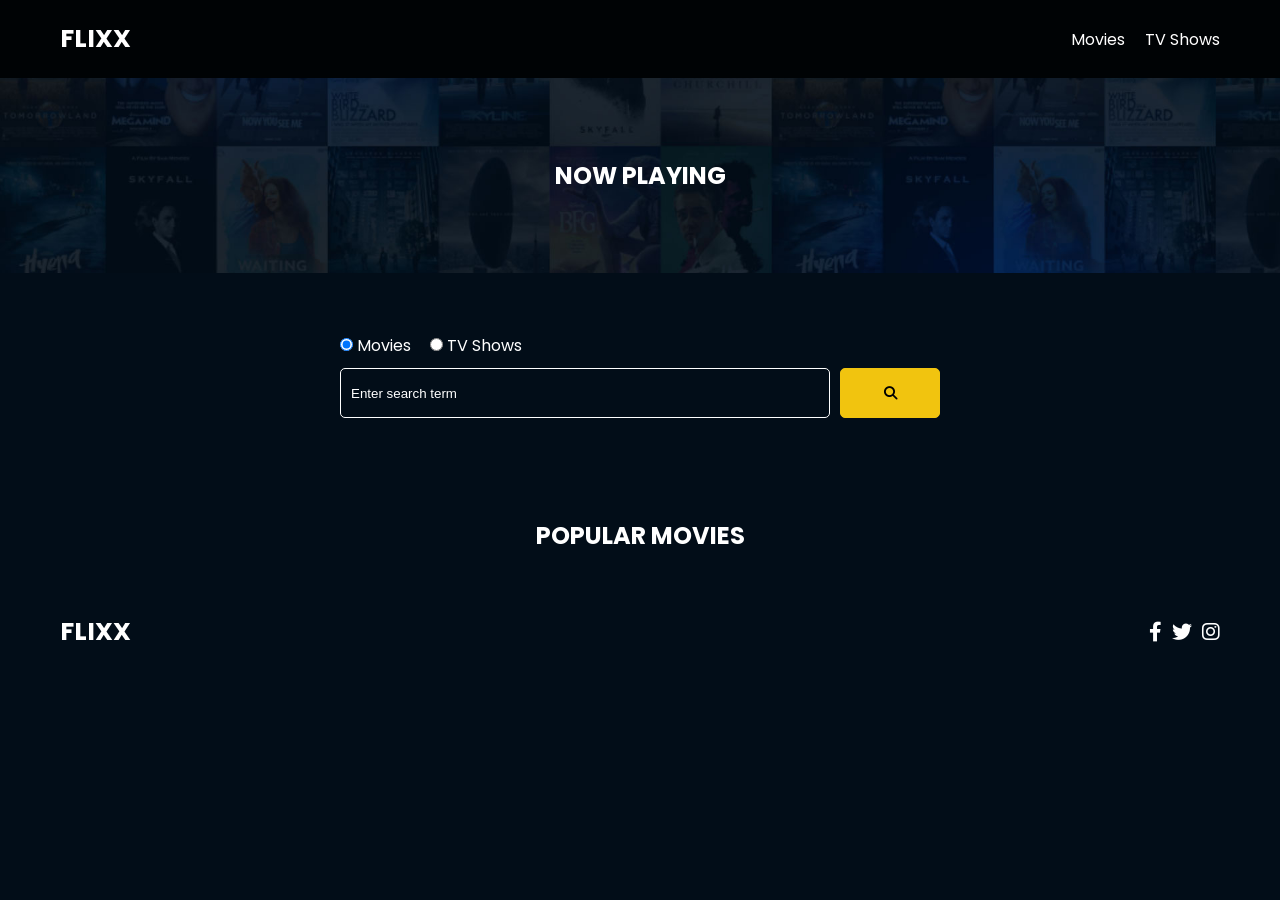
<file: index.html>
<!doctype html>
<html lang="en">
  <head>
    <meta charset="UTF-8" />
    <meta http-equiv="X-UA-Compatible" content="IE=edge" />
    <meta name="viewport" content="width=device-width, initial-scale=1.0" />
    <link rel="preconnect" href="https://fonts.googleapis.com" />
    <link rel="preconnect" href="https://fonts.gstatic.com" crossorigin />
    <link
      href="https://fonts.googleapis.com/css2?family=Poppins:wght@300;400;700&display=swap"
      rel="stylesheet"
    />
    <link rel="stylesheet" href="lib/swiper.css" />
    <link rel="stylesheet" href="lib/fontawesome.css" />
    <link rel="stylesheet" href="css/base.css" />
    <link rel="stylesheet" href="css/layout.css" />
    <link rel="stylesheet" href="css/components.css" />
    <link rel="stylesheet" href="css/pages/home.css" />
    <link rel="stylesheet" href="css/spinner.css" />
    <link rel="stylesheet" href="css/alert.css" />
    <link rel="shortcut icon" href="images/logo.svg" type="image/x-icon" />
    <script src="lib/swiper.js"></script>
    <script type="module" src="js/script.js" defer></script>
    <title>Flixx</title>
  </head>
  <body>
    <!-- Header -->
    <header class="main-header">
      <div class="container">
        <div class="logo">
          <a href="/">FLIXX</a>
        </div>
        <nav>
          <ul>
            <li>
              <a href="/" class="nav-link">Movies</a>
            </li>
            <li>
              <a href="/shows.html" class="nav-link">TV Shows</a>
            </li>
          </ul>
        </nav>
      </div>
    </header>

    <!-- Now Playing Section -->
    <section class="now-playing">
      <h2>Now Playing</h2>
      <div class="swiper">
        <div class="swiper-wrapper">
          <!-- slides -->
        </div>
      </div>
    </section>

    <!-- Search Movies -->
    <section class="search">
      <div class="container">
        <div id="alert"></div>
        <form action="/search.html" class="search-form">
          <!-- movies and shows radio box -->
          <div class="search-radio">
            <input type="radio" name="type" id="movie" value="movie" checked />
            <label for="movie">Movies</label>
            <input type="radio" name="type" id="tv" value="tv" />
            <label for="tc">TV Shows</label>
          </div>
          <div class="search-flex">
            <input
              type="text"
              id="search-term"
              name="search-term"
              placeholder="Enter search term"
            />
            <button type="submit" class="btn">
              <i class="fas fa-search"></i>
            </button>
          </div>
        </form>
      </div>
    </section>

    <!-- Popular Movies -->
    <section class="container">
      <h2>Popular Movies</h2>
      <div id="popular-movies" class="grid"></div>
    </section>

    <!-- Footer -->
    <footer class="main-footer">
      <div class="container">
        <a class="logo" href="/">
          <span>FLIXX</span>
        </a>
        <div class="social-links">
          <a href="https://www.facebook.com" target="_blank">
            <i class="fab fa-facebook-f"></i>
          </a>
          <a href="https://www.twitter.com" target="_blank">
            <i class="fab fa-twitter"></i>
          </a>
          <a href="https://www.instagram.com" target="_blank">
            <i class="fab fa-instagram"></i>
          </a>
        </div>
      </div>
    </footer>

    <div class="spinner"></div>
  </body>
</html>
</file>
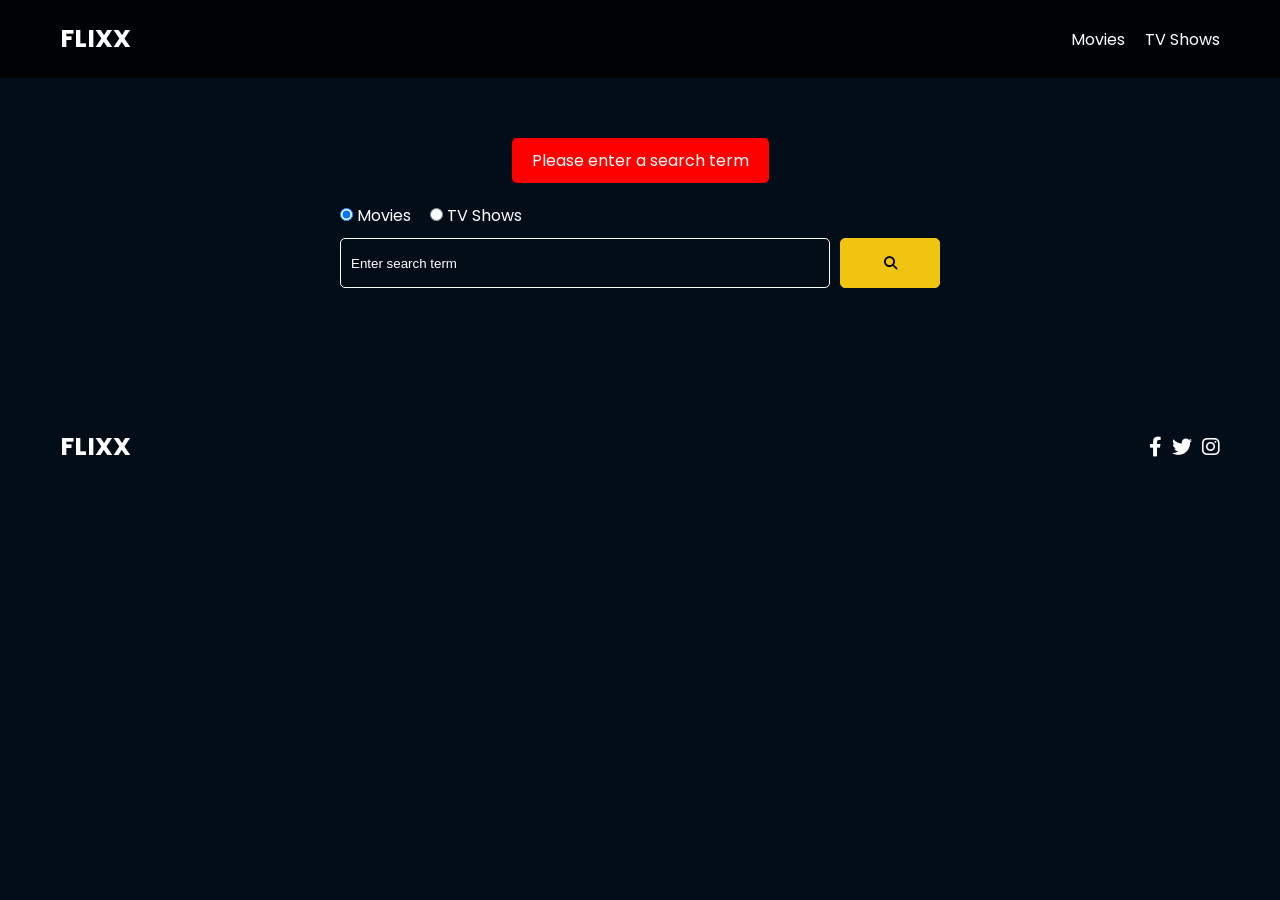
<file: search.html>
<!doctype html>
<html lang="en">
  <head>
    <meta charset="UTF-8" />
    <meta http-equiv="X-UA-Compatible" content="IE=edge" />
    <meta name="viewport" content="width=device-width, initial-scale=1.0" />
    <link rel="preconnect" href="https://fonts.googleapis.com" />
    <link rel="preconnect" href="https://fonts.gstatic.com" crossorigin />
    <link
      href="https://fonts.googleapis.com/css2?family=Poppins:wght@300;400;700&display=swap"
      rel="stylesheet"
    />
    <link rel="stylesheet" href="lib/swiper.css" />
    <link rel="stylesheet" href="lib/fontawesome.css" />
    <link rel="stylesheet" href="css/base.css" />
    <link rel="stylesheet" href="css/layout.css" />
    <link rel="stylesheet" href="css/components.css" />
    <link rel="stylesheet" href="css/spinner.css" />
    <link rel="stylesheet" href="css/alert.css" />
    <link rel="stylesheet" href="css/pages/home.css" />
    <link rel="shortcut icon" href="images/logo.svg" type="image/x-icon" />
    <script src="lib/swiper.js"></script>
    <script type="module" src="js/script.js" defer></script>
    <title>Flixx</title>
  </head>
  <body>
    <!-- Header -->
    <header class="main-header">
      <div class="container">
        <div class="logo">
          <a href="/">FLIXX</a>
        </div>
        <nav>
          <ul>
            <li>
              <a href="/" class="nav-link">Movies</a>
            </li>
            <li>
              <a href="/shows.html" class="nav-link">TV Shows</a>
            </li>
          </ul>
        </nav>
      </div>
    </header>

    <!-- Search Movies -->
    <section class="search">
      <div class="container">
        <div id="alert"></div>
        <form action="/search.html" class="search-form">
          <!-- movies and shows radio box -->
          <div class="search-radio">
            <input type="radio" name="type" id="movie" value="movie" checked />
            <label for="movie">Movies</label>
            <input type="radio" name="type" id="tv" value="tv" />
            <label for="tc">TV Shows</label>
          </div>
          <div class="search-flex">
            <input
              type="text"
              id="search-term"
              name="search-term"
              placeholder="Enter search term"
            />
            <button type="submit" class="btn">
              <i class="fas fa-search"></i>
            </button>
          </div>
        </form>
      </div>
    </section>

    <!-- Display movies -->
    <section id="search-results-wrapper" class="container">
      <heading id="search-results-heading"></heading>
      <div id="search-results" class="grid"></div>

      <!-- Pagination -->
      <div id="pagination"></div>
    </section>

    <!-- Footer -->
    <footer class="main-footer">
      <div class="container">
        <a class="logo" href="/">
          <span>FLIXX</span>
        </a>
        <div class="social-links">
          <a href="https://www.facebook.com" target="_blank">
            <i class="fab fa-facebook-f"></i>
          </a>
          <a href="https://www.twitter.com" target="_blank">
            <i class="fab fa-twitter"></i>
          </a>
          <a href="https://www.instagram.com" target="_blank">
            <i class="fab fa-instagram"></i>
          </a>
        </div>
      </div>
    </footer>

    <div class="spinner"></div>
  </body>
</html>
</file>
<file: css/base.css>
*,
*::before,
*::after {
  box-sizing: border-box;
  padding: 0;
  margin: 0;
}

:root {
  --color-primary: #020d18;
  --color-secondary: #f1c40f;
}

body {
  font-family: "Poppins", sans-serif;
  font-size: 16px;
  background: var(--color-primary);
  color: #fff;
  overflow-x: hidden;
}

a {
  color: #fff;
  text-decoration: none;
}

ul {
  list-style: none;
}

section h2 {
  margin: 20px 0;
  text-align: center;
  text-transform: uppercase;
}
</file>
<file: css/layout.css>
.container {
  max-width: 1200px;
  width: 100%;
  margin: 0 auto;
  padding: 0 20px;
}

.search-flex {
  display: flex;
  justify-content: space-between;
  align-items: center;
  margin-top: 10px;
}

.grid {
  display: grid;
  grid-template-columns: repeat(auto-fit, minmax(250px, 1fr));
  gap: 20px;
}
</file>
<file: css/components.css>
.active {
  color: var(--color-secondary);
  font-weight: 700;
}

.back {
  margin-top: 30px;
}

.text-primary,
.text-secondary {
  color: var(--color-secondary);
}

.btn {
  display: inline-block;
  padding: 0.5rem 1rem;
  border: 1px solid var(--color-secondary);
  border-radius: 5px;
  color: white;
  cursor: pointer;
  background-color: transparent;
  transition: all 0.3s ease-in-out;
}

.btn:hover {
  background-color: var(--color-secondary);
  color: black;
}

.btn:disabled {
  border-color: #ccc;
  cursor: not-allowed;
}

.btn:disabled:hover {
  background-color: transparent;
  color: white;
}

.main-header {
  padding: 20px 0;
  background-color: rgba(0, 0, 0, 0.8);
}

.main-header .container {
  display: flex;
  justify-content: space-between;
  align-items: center;
  padding: 0 20px;
}

.main-header .logo {
  color: white;
  font-size: 25px;
  font-weight: 700;
  text-transform: uppercase;
}

.main-header ul {
  display: flex;
}

.main-header ul li {
  margin-left: 20px;
}

.main-header ul li a {
  font-size: 16px;
}

.main-header ul li a:hover {
  color: var(--color-secondary);
}

.card {
  background-color: #04376b;
  padding: 5px;
}

.card img {
  width: 100%;
}

.card:hover {
  transform: scale(1.05);
  transition: all 0.5s ease-in-out;
  background-color: #0a4b8f;
}

.card-body {
  padding: 10px;
  font-size: 20px;
}

.main-footer {
  background-color: #020d18;
  padding: 20px 0;
  margin-top: 20px;
}

.main-footer .container {
  display: flex;
  justify-content: space-between;
  align-items: center;
}

.main-footer .logo {
  color: white;
  font-size: 25px;
  font-weight: 700;
  text-transform: uppercase;
}

.main-footer .social-links {
  display: flex;
  font-size: 20px;
}

.main-footer .social-links a {
  margin-left: 10px;
  color: white;
}

.main-footer .social-links a:hover {
  color: var(--color-secondary);
}

/* Pagination */
.pagination {
  display: flex;
  flex-direction: column;
  align-items: center;
  justify-content: center;
  gap: 12px;
  padding: 16px 20px;
  margin-top: 24px;
  background: rgba(4, 55, 107, 0.35);
  border: 1px solid rgba(255, 255, 255, 0.08);
  border-radius: 10px;
  box-shadow: 0 6px 18px rgba(0, 0, 0, 0.25);
}

.page-counter {
  padding: 0 8px;
  color: var(--color-secondary);
  font-weight: 700;
}

/* Slider */
.swiper {
  width: 100%;
  height: 50%;
}

.swiper-slide {
  text-align: center;
  font-size: 18px;
  background-color: var(--color-primary);
  display: flex;
  flex-direction: column;
  justify-content: center;
  align-items: center;
}

.swiper-slide img {
  display: block;
  width: 100%;
  height: 100%;
  object-fit: cover;
}

.swiper-rating {
  padding: 10px;
}
</file>
<file: css/pages/home.css>
section.now-playing {
  padding: 60px;
  background: url("../../images/showcase-bg.jpg") center center/cover no-repeat;
}

swiper {
  width: 100%;
  height: 50%;
}

.search {
  padding: 60px;
  margin-bottom: 40px;
}

.search .container {
  display: flex;
  flex-direction: column;
  justify-content: center;
  align-items: center;
}

.search .container h2 {
  margin-bottom: 20px;
}

.search .container form {
  width: 100%;
  max-width: 600px;
}

.search .container form button {
  flex: 1;
  display: block;
  width: 100%;
  padding: 10px;
  border-radius: 5px;
  height: 50px;
  background-color: var(--color-secondary);
  color: black;
}

.search .container form button:hover {
  background-color: transparent;
  color: white;
}

.search .container form input[type="text"] {
  flex: 6;
  width: 100%;
  height: 50px;
  padding: 10px;
  margin-right: 10px;
  border: 1px solid white;
  border-radius: 5px;
  background: transparent;
  color: white;
  outline: none;
}

.search .container form input[type="text"]::placeholder {
  color: white;
}

.search label {
  margin-right: 15px;
}
</file>
<file: css/spinner.css>
/* Spinner From: https://codepen.io/tbrownvisuals/pen/edGYvx */
.spinner {
  position: fixed;
  z-index: 999;
  height: 2em;
  width: 2em;
  overflow: show;
  margin: auto;
  top: 0;
  left: 0;
  bottom: 0;
  right: 0;
  display: none;
}

.show {
  display: block;
}

/* Transparent Overlay */
.spinner:before {
  content: '';
  display: block;
  position: fixed;
  top: 0;
  left: 0;
  width: 100%;
  height: 100%;
  background: radial-gradient(rgba(20, 20, 20, 0.8), rgba(0, 0, 0, 0.8));

  background: -webkit-radial-gradient(
    rgba(20, 20, 20, 0.8),
    rgba(0, 0, 0, 0.8)
  );
}

/* :not(:required) hides these rules from IE9 and below */
.spinner:not(:required) {
  /* hide "loading..." text */
  font: 0/0 a;
  color: transparent;
  text-shadow: none;
  background-color: transparent;
  border: 0;
}

.spinner:not(:required):after {
  content: '';
  display: block;
  font-size: 10px;
  width: 1em;
  height: 1em;
  margin-top: -0.5em;
  -webkit-animation: spinner 150ms infinite linear;
  -moz-animation: spinner 150ms infinite linear;
  -ms-animation: spinner 150ms infinite linear;
  -o-animation: spinner 150ms infinite linear;
  animation: spinner 150ms infinite linear;
  border-radius: 0.5em;
  -webkit-box-shadow: rgba(255, 255, 255, 0.75) 1.5em 0 0 0,
    rgba(255, 255, 255, 0.75) 1.1em 1.1em 0 0,
    rgba(255, 255, 255, 0.75) 0 1.5em 0 0,
    rgba(255, 255, 255, 0.75) -1.1em 1.1em 0 0,
    rgba(255, 255, 255, 0.75) -1.5em 0 0 0,
    rgba(255, 255, 255, 0.75) -1.1em -1.1em 0 0,
    rgba(255, 255, 255, 0.75) 0 -1.5em 0 0,
    rgba(255, 255, 255, 0.75) 1.1em -1.1em 0 0;
  box-shadow: rgba(255, 255, 255, 0.75) 1.5em 0 0 0,
    rgba(255, 255, 255, 0.75) 1.1em 1.1em 0 0,
    rgba(255, 255, 255, 0.75) 0 1.5em 0 0,
    rgba(255, 255, 255, 0.75) -1.1em 1.1em 0 0,
    rgba(255, 255, 255, 0.75) -1.5em 0 0 0,
    rgba(255, 255, 255, 0.75) -1.1em -1.1em 0 0,
    rgba(255, 255, 255, 0.75) 0 -1.5em 0 0,
    rgba(255, 255, 255, 0.75) 1.1em -1.1em 0 0;
}

/* Animation */

@-webkit-keyframes spinner {
  0% {
    -webkit-transform: rotate(0deg);
    -moz-transform: rotate(0deg);
    -ms-transform: rotate(0deg);
    -o-transform: rotate(0deg);
    transform: rotate(0deg);
  }
  100% {
    -webkit-transform: rotate(360deg);
    -moz-transform: rotate(360deg);
    -ms-transform: rotate(360deg);
    -o-transform: rotate(360deg);
    transform: rotate(360deg);
  }
}
@-moz-keyframes spinner {
  0% {
    -webkit-transform: rotate(0deg);
    -moz-transform: rotate(0deg);
    -ms-transform: rotate(0deg);
    -o-transform: rotate(0deg);
    transform: rotate(0deg);
  }
  100% {
    -webkit-transform: rotate(360deg);
    -moz-transform: rotate(360deg);
    -ms-transform: rotate(360deg);
    -o-transform: rotate(360deg);
    transform: rotate(360deg);
  }
}
@-o-keyframes spinner {
  0% {
    -webkit-transform: rotate(0deg);
    -moz-transform: rotate(0deg);
    -ms-transform: rotate(0deg);
    -o-transform: rotate(0deg);
    transform: rotate(0deg);
  }
  100% {
    -webkit-transform: rotate(360deg);
    -moz-transform: rotate(360deg);
    -ms-transform: rotate(360deg);
    -o-transform: rotate(360deg);
    transform: rotate(360deg);
  }
}
@keyframes spinner {
  0% {
    -webkit-transform: rotate(0deg);
    -moz-transform: rotate(0deg);
    -ms-transform: rotate(0deg);
    -o-transform: rotate(0deg);
    transform: rotate(0deg);
  }
  100% {
    -webkit-transform: rotate(360deg);
    -moz-transform: rotate(360deg);
    -ms-transform: rotate(360deg);
    -o-transform: rotate(360deg);
    transform: rotate(360deg);
  }
}
</file>
<file: css/alert.css>
.alert {
  background-color: red;
  padding: 10px 20px;
  margin-bottom: 20px;
  border-radius: 5px;
}

.alert-success {
  background-color: green;
}

.alert-error {
  background-color: red;
}
</file>
